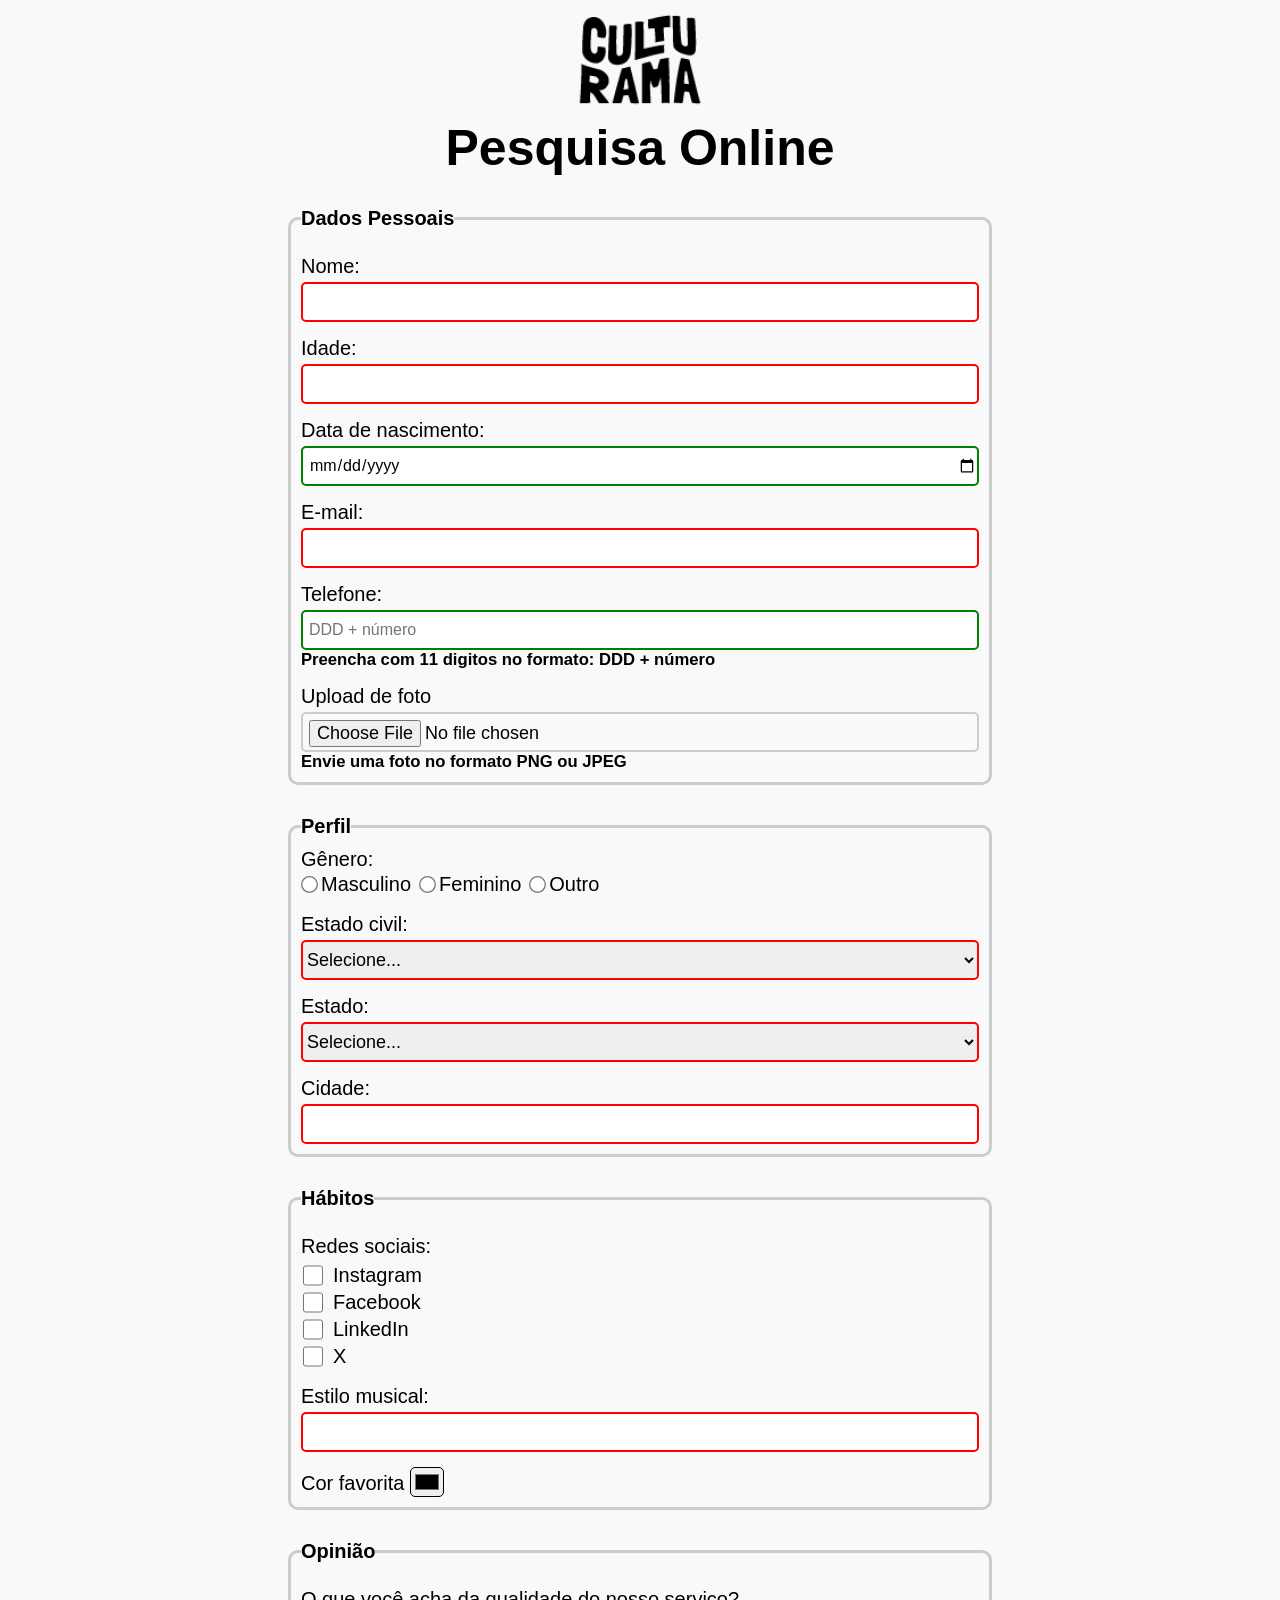
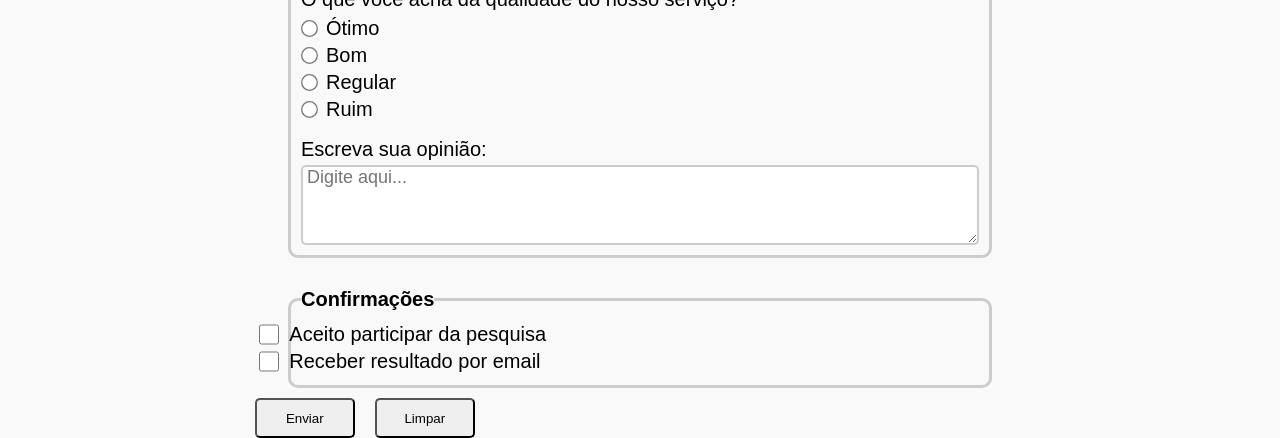
<file: index.html>
<!DOCTYPE html>

<html lang="pt-BR">

<head>
    <meta charset="UTF-8">
    <meta name="viewport" content="width=device-width, initial-scale=1.0">

    <title>CultuRama</title>

    <link rel="stylesheet" href="style.css">

    <link rel="icon" href="assets/culturama-favico.png" type="image/png">
</head>

<body>

    <header>
        <img class="logo" src="assets/logo-culturama.png" alt="Logo CultuRama">
        <h1>
            <strong>Pesquisa Online</strong>
        </h1>
    </header>

    <section>

        <form action="sucesso.html" method="get" enctype="multipart/form-data">

            <fieldset class="profile">

                <legend>
                    <strong>Dados Pessoais</strong>
                </legend>

                <div class="info-pessoal">

                    <label class="label" for="name">Nome:</label>
                    <input
                        class="input-texto"
                        id="name"
                        type="text"
                        name="userName"
                        required>

                    <label class="label" for="age">Idade:</label>
                    <input
                        class="input-texto"
                        id="age"
                        type="number"
                        name="userAge"
                        min="12"
                        max="100"
                        required>

                    <label class="label" for="birthdate">Data de nascimento:</label>
                    <input
                        class="input-texto"
                        id="birthdate"
                        type="date"
                        name="birthDate">

                    <label class="label" for="email">E-mail:</label>
                    <input
                        class="input-texto"
                        id="email"
                        type="email"
                        name="email"
                        required>

                    <label class="label" for="phonenumber">Telefone:</label>
                    <input
                        class="input-texto"
                        id="phonenumber"
                        type="tel"
                        name="userPhoneNumber"
                        pattern="[0-9]{11}"
                        placeholder="DDD + número"
                        aria-describedby="phoneHelp">
                    <small id="phoneHelp">
                        <strong>Preencha com 11 digitos no formato: DDD + número</strong> 
                    </small>

                    <label class="label" for="userImage">Upload de foto</label>

                    <div class="upload-container">
                        <input
                            class="input-img"
                            id="userImage"
                            type="file"
                            name="userImage"
                            accept="image/*"
                            aria-describedby="imageHelp">
                    </div>

                    <small id="imageHelp">
                        <strong>Envie uma foto no formato PNG ou JPEG</strong>
                    </small>

                </div>

            </fieldset>


            <fieldset class="profile">

                <legend>
                    <strong>Perfil</strong>
                </legend>

                <div class="perfil">

                    <p>Gênero:</p>

                    <div class="generos">

                        <div class="generos-options">
                            <input
                                id="male"
                                type="radio"
                                name="userGender"
                                value="Masculino">
                            <label class="label-generos" for="male">Masculino</label>
                        </div>

                        <div class="generos-options">
                            <input
                                id="female"
                                type="radio"
                                name="userGender"
                                value="Feminino">
                            <label class="label-generos" for="female">Feminino</label>
                        </div>

                        <div class="generos-options">
                            <input
                                id="other"
                                type="radio"
                                name="userGender"
                                value="Outro">
                            <label class="label-generos" for="other">Outro</label>
                        </div>

                    </div>

                    <div class="estado-civil">

                        <label class="label" for="maritalStatus">Estado civil:</label>

                        <select
                            class="caixa-select"
                            id="maritalStatus"
                            name="maritalStatus"
                            required>

                            <option value="">Selecione...</option>
                            <option value="Casado">Casado</option>
                            <option value="Solteiro">Solteiro</option>
                            <option value="Divorciado">Divorciado</option>
                            <option value="União-estável">União estável</option>

                        </select>

                    </div>

                    <div class="estados">

                        <label class="label" for="userStates">Estado:</label>

                        <select
                            class="caixa-select"
                            id="userStates"
                            name="userStates"
                            required>

                            <option value="">Selecione...</option>
                            <option value="AC">Acre</option>
                            <option value="AL">Alagoas</option>
                            <option value="AP">Amapá</option>
                            <option value="AM">Amazonas</option>
                            <option value="BA">Bahia</option>
                            <option value="CE">Ceará</option>
                            <option value="DF">Distrito Federal</option>
                            <option value="ES">Espírito Santo</option>
                            <option value="GO">Goiás</option>
                            <option value="MA">Maranhão</option>
                            <option value="MT">Mato Grosso</option>
                            <option value="MS">Mato Grosso do Sul</option>
                            <option value="MG">Minas Gerais</option>
                            <option value="PA">Pará</option>
                            <option value="PB">Paraíba</option>
                            <option value="PR">Paraná</option>
                            <option value="PE">Pernambuco</option>
                            <option value="PI">Piauí</option>
                            <option value="RJ">Rio de Janeiro</option>
                            <option value="RN">Rio Grande do Norte</option>
                            <option value="RS">Rio Grande do Sul</option>
                            <option value="RO">Rondônia</option>
                            <option value="RR">Roraima</option>
                            <option value="SC">Santa Catarina</option>
                            <option value="SP">São Paulo</option>
                            <option value="SE">Sergipe</option>
                            <option value="TO">Tocantins</option>

                        </select>

                    </div>

                    <div class="cidade">

                        <label class="label" for="city">Cidade:</label>
                        <input
                            class="input-texto"
                            id="city"
                            type="text"
                            name="userCity"
                            required>

                    </div>

                </div>

            </fieldset>


            <fieldset class="profile">

                <legend>
                    <strong>Hábitos</strong>
                </legend>

                <div class="habitos">

                    <label class="label" for="">Redes sociais:</label>

                    <div class="redes-sociais">
                        <input
                            class="input-redes-sociais"
                            id="instagram"
                            type="checkbox"
                            name="social"
                            value="instagram">
                        <label for="instagram">Instagram</label>
                    </div>

                    <div class="redes-sociais">
                        <input
                            class="input-redes-sociais" 
                            id="facebook"
                            type="checkbox"
                            name="social"
                            value="facebook">
                        <label for="facebook">Facebook</label>
                    </div>

                    <div class="redes-sociais">
                        <input
                            class="input-redes-sociais"
                            id="linkedin"
                            type="checkbox"
                            name="social"
                            value="linkedin">
                        <label for="linkedin">LinkedIn</label>
                    </div>

                    <div class="redes-sociais">
                        <input
                            class="input-redes-sociais"
                            id="x"
                            type="checkbox"
                            name="social"
                            value="x">
                        <label for="x">X</label>
                    </div>

                    <div class="estilo-musical">
                    
                        <label class="label" for="musicStyle">Estilo musical:</label>
                        <input
                            class="input-texto"
                            list="styleTypes"
                            id="musicStyle"
                            type="text"
                            name="userMusicStyle"
                            required>

                        <datalist id="styleTypes">
                            <option value="Rock"></option>
                            <option value="Pop"></option>
                            <option value="Samba"></option>
                            <option value="Sertanejo"></option>
                        </datalist>

                    </div>

                    <div class="cor-favorita">

                        <label class="label" for="favoriteColor">Cor favorita</label>
                        <input
                            class="input-cor"
                            type="color"
                            name="userFavoriteColor"
                            id="favoriteColor">

                    </div>

                </div>

            </fieldset>


            <fieldset class="profile">

                <legend>
                    <strong>Opinião</strong>
                </legend>

                <div class="opiniao">

                    <label class="label" for="">
                        O que você acha da qualidade do nosso serviço?
                    </label>

                    <div class="opiniao-interno">
                        <input
                            id="great"
                            type="radio"
                            name="userOpinion">
                        <label for="great">Ótimo</label>
                    </div>

                    <div class="opiniao-interno">
                        <input
                            id="good"
                            type="radio"
                            name="userOpinion">
                        <label for="good">Bom</label>
                    </div>

                    <div class="opiniao-interno">
                        <input
                            id="regular"
                            type="radio"
                            name="userOpinion">
                        <label for="regular">Regular</label>
                    </div>

                    <div class="opiniao-interno">
                        <input
                            id="bad"
                            type="radio"
                            name="userOpinion">
                        <label for="bad">Ruim</label>
                    </div>

                    <div class="opnion-text">

                        <label class="label" for="opinionText">Escreva sua opinião:</label>

                        <textarea
                            class="texto-area"
                            id="opinionText"
                            name="userOpinonText"
                            placeholder="Digite aqui..."></textarea>

                    </div>

                </div>

            </fieldset>


            <fieldset class="profile">

                <legend>
                    <strong>Confirmações</strong>
                </legend>

                <div class="confirmacoes">

                    <div class="confirmacoes-interno">
                        <input
                            class="input-confirmacao"
                            id="userLgpdTerm"
                            type="checkbox"
                            name="userAceptParticipation"
                            value="accepted"
                            required>
                        <label for="userLgpdTerm">Aceito participar da pesquisa</label>
                    </div>

                    <div class="confirmacoes-interno">
                        <input
                            class="input-confirmacao"
                            id="getResult"
                            type="checkbox"
                            name="userResulForEmail">
                        <label for="getResult">Receber resultado por email</label>
                    </div>

                </div>

            </fieldset>


            <div class="botoes">
                <div class="enviar">
                    <button class="button-enviar" type="submit" aria-label="Enviar dados do formulário">Enviar</button>
                </div>

                <div class="limpar">
                    <button class="button-limpar" type="reset" aria-label="Limpar dados do formulário">Limpar</button>
                </div>
            </div>
               

        </form>

    </section>

</body>

</html>
</file>
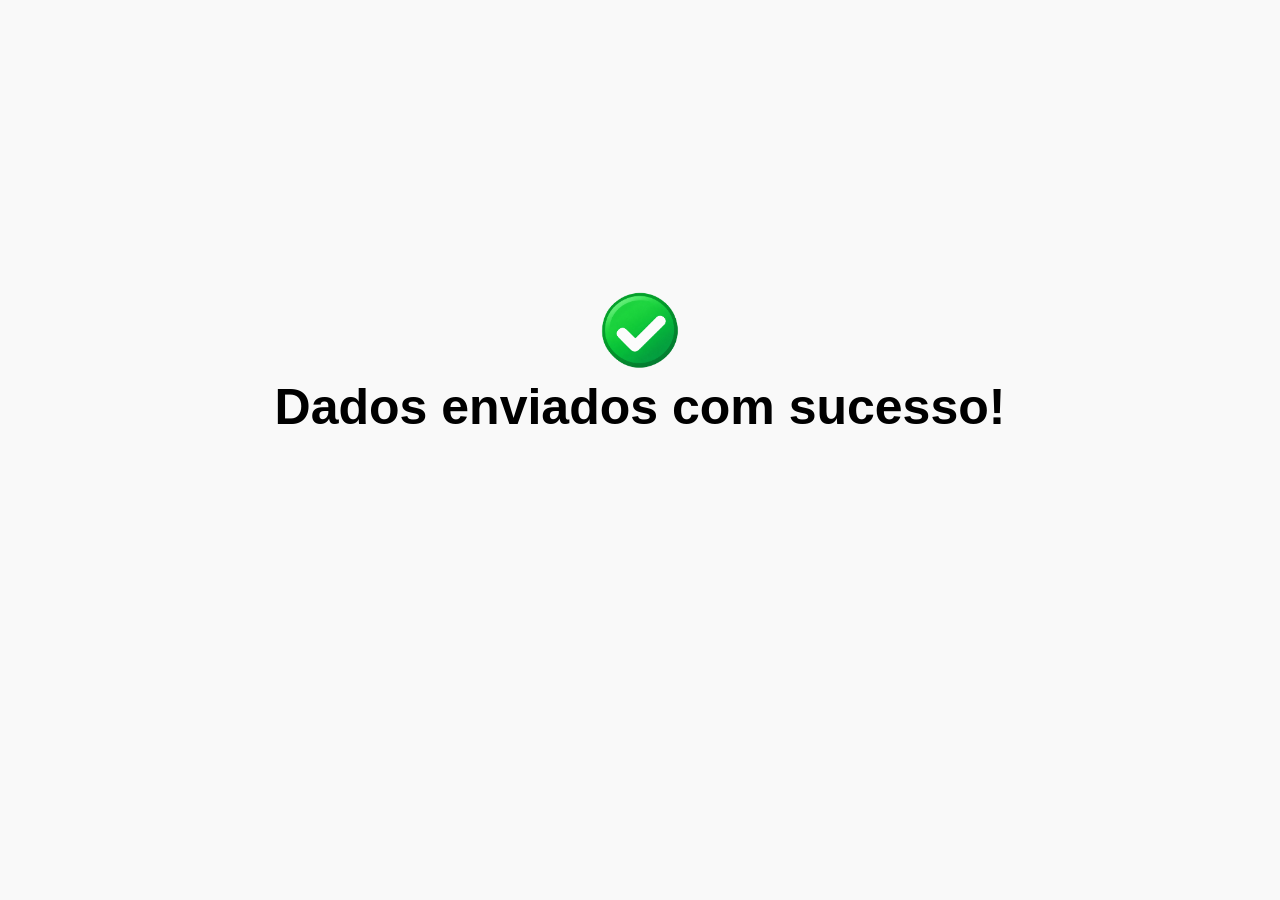
<file: sucesso.html>
<!DOCTYPE html>
<html lang="pt-BR">
<head>
    <meta charset="UTF-8">
    <meta name="viewport" content="width=device-width, initial-scale=1.0">
    <title>Sucesso</title>
    <link rel="icon" href="assets/icone_sucesso.png" type="image/png">

</head>
<body class="pagina-sucesso">  

    <main class="sucesso">
        <img class="img-sucesso" src="assets/icone_sucesso.png" alt="Sucesso">
        <h1 role="alert">Dados enviados com sucesso!</h1>
    </main>
    
    <link rel="stylesheet" href="style.css">
</body>
</html>
</file>
<file: style.css>
* {
    margin: 0;
    padding: 0;
    box-sizing: border-box;
}

header {
    display: flex;
    align-items: center;
    flex-direction: column;
}

body {
    background-color: #f9f9f9;
}

h1 {
    font-size: 50px;
    font-family: 'Nunito', sans-serif;
}

.input-texto:valid,
.caixa-select:valid {
    border: 2px solid green;
}

.input-texto:invalid,
.caixa-select:invalid {
    border: 2px solid red;
}

.logo {
    width: 150px;
    height: auto;
}

.profile {
    display: flex;
    align-items: center;
    justify-content: center;

    max-width: 55%;
    max-height: 55%;

    padding: 10px;
    margin: 0 auto;
    margin-top: 30px;

    border: 2px solid #cccccc;
    border-radius: 10px;
    border-width: 3px;
    color: black;
    font-size: 20px;
    font-family: 'Nunito', sans-serif;
}

.input-texto {
    width: 100%;
    height: 40px;
    border-radius: 5px;
    padding-left: 6px;

    font-family: 'Nunito', sans-serif;
    border: 2px solid #cccccc;
    font-size: 16px;
}

.input-img {
    width: 100%;
    height: auto;
    padding-top: 2px;

    font-family: 'Nunito', sans-serif;
    font-size: 18px;
}

.label {
    font-family: 'Nunito', sans-serif;
    font-size: 20px;

    margin-bottom: 4px;
    text-align: left;
    padding-top: 15px;
}


.upload-container {
    display: flex;
    align-items: center;

    width: 100%;
    height: 40px;
    border: 2px solid black;
    border: 2px solid #cccccc;
    border-radius: 5px;
    padding-left: 6px;
}

.p {
    padding-top: 2px;
    font-family: 'Nunito', sans-serif;
    font-size: 16px;
}

.generos {
    display: flex;
    flex-direction: row;
    align-items: center;
    gap: 10px;
    padding: 2px;
}

.generos-options input[type="radio"] {
    transform: scale(1.3);
    cursor: pointer;
}

.label-generos {
    font-family: 'Nunito', sans-serif;
    font-size: 20px;

    text-align: left;
}

.generos-options {
    display: flex;
    align-items: center;
    gap: 5px;
}

.generos-label {
    font-size: 20px;
    font-family: 'Nunito', sans-serif;
}

.caixa-select {
    width: 100%;
    height: 40px;
    border-radius: 5px;

    font-size: 18px;
    border: 2px solid #cccccc;
    font-family: 'Nunito', sans-serif;
}

.estado-civil,
.estados {
    display: flex;
    align-items: stretch;
    flex-direction: column;
    width: 100%;
    white-space: nowrap;
}

.input-redes-sociais,
.input-confirmacao {
    width: 20px;
    height:  auto;

    border: 2px solid #cccccc;
}

.cor-favorita {
    padding-top: 15px;
    gap: 10px;
    align-items: center;
}

.input-cor {
    width: 5%;
    height: 30px;
    border-radius: 5px;
    padding: 2px ;
    align-items: center;

    font-family: 'Nunito', sans-serif;
    font-size: 16px;
}

.opiniao-interno input[type="radio"] {
    transform: scale(1.3);
    cursor: pointer;
}

.texto-area {
    width: 100%;
    height: 80px;
    border-radius: 5px;
    padding-left: 4px;
    
    font-family: 'Nunito', sans-serif;
    border: 2px solid #cccccc;
    font-size: 18px;
}

.confirmacoes {
    margin-right: 70%;
}

.info-pessoal,
.estilo-musical,
.perfil,
.cidade,
.habitos,
.opiniao,
.cofirmacoes,
.opnion-text {
    display: flex;
    align-items: stretch;
    flex-direction: column;
    width: 100%;
    white-space: nowrap;
}

.redes-sociais,
.opiniao-interno,
.confirmacoes-interno,
.confirmacoes-interno {
    display: flex;
    align-items: stretch;
    gap: 10px;
    padding: 2px;
    white-space: nowrap;
}

.botoes {
    display: flex;
    flex-direction: row;
    padding-top: 10px;
    gap: 20px;

    margin: 0;
    align-items: center;
    justify-content: center;
    margin-right: 43%;
}


.button-enviar,
.button-limpar {
    width: 100px;
    height: 40px;
    border-radius: 5px;
}

.pagina-sucesso {
    margin: 0;
}

.sucesso {
    display: flex;
    flex-direction: column;
    align-items: center;
    justify-content: center;
    min-height: 80vh;
}

.img-sucesso {
    width: 100px;
    height: auto;
}
</file>
